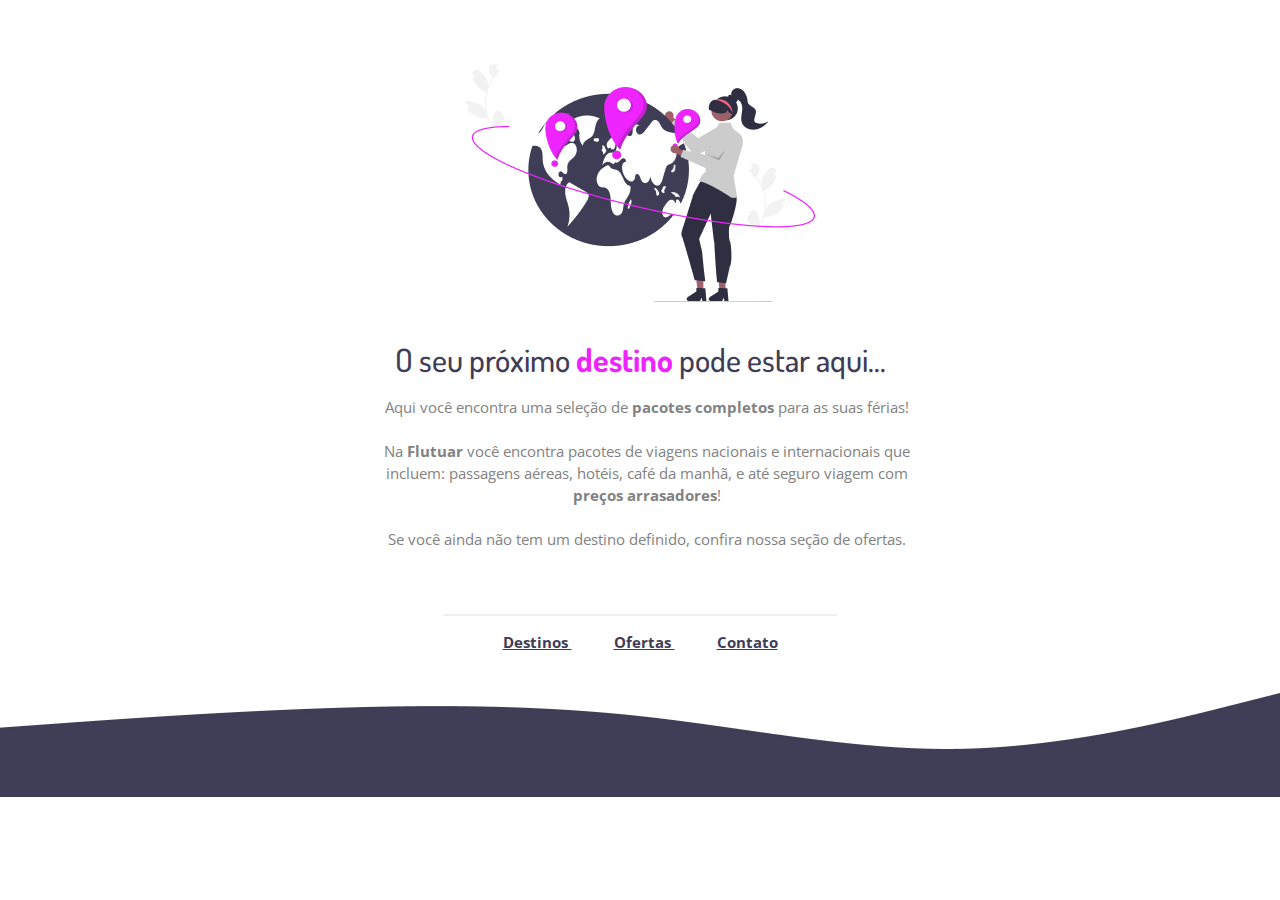
<file: index.html>
<!DOCTYPE html>
<html lang="pt-br">
<head>


  <link rel="preconnect" href="https://fonts.googleapis.com">
  <link rel="preconnect" href="https://fonts.gstatic.com" crossorigin>
  <link href="https://fonts.googleapis.com/css2?family=Dosis:wght@500&display=swap" rel="stylesheet">

  <link rel="preconnect" href="https://fonts.googleapis.com">
  <link rel="preconnect" href="https://fonts.gstatic.com" crossorigin>
  <link href="https://fonts.googleapis.com/css2?family=Open+Sans:wght@400;700&display=swap" rel="stylesheet">
  <link rel="stylesheet" href="style.css">

  <meta charset="UTF-8">
  <meta name="viewport" content="width=device-width, initial-scale=1.0">

  <link rel="shortcut icon" href="imagens/favicon.svg" type="image" />

  <title>Flutuar.com</title>

</head>
<body>
  <div id = "main">

  <img src="./imagens/img1.jpg" alt="Desenho de uma mulher inserindo favicons em destinos no globo terrestre.">
  
  <h1>O seu próximo <span>destino</span> pode estar aqui...</h1>
 
 
  <p>
    Aqui você encontra uma seleção de <span>pacotes completos</span> para as suas férias!
  </br>
  </br>
    Na <span>Flutuar</span> você encontra pacotes de viagens nacionais e internacionais que
    incluem: passagens aéreas, hotéis, café da manhã, e até seguro viagem com 
    <span>preços arrasadores</span>!
  </br>
  </br>
  Se você ainda não tem um destino definido, confira nossa seção de ofertas.
  </p>
  
</div>

<div id = "footer">

  <div class="line"></div>

  <a target="_blank" href= "destinos.html"  > Destinos </a>
  <a target="_blank" href="ofertas.html" > Ofertas </a>
  <a href="mailto: contato@flutuar" > Contato </a>
</div>

  <img 
  id="wave"
  src="./imagens/wave.jpg" 
  alt="Imagem em formato ondulado no final da tela na cor azul escuro">

</body>
</html>
</file>
<file: style.css>
body {
    font-family: 'Open Sans', sans-serif;
    text-align: center;
    margin: 0px;

}

#main {
   margin: 64px auto 64px;
   width: 626px;
}

#main img{
  margin: 0px auto 32px;
}

span {
  font-weight: 700;
}

h1 {
  font-family: 'Dosis', sans-serif;
  color: #3F3D56;
  font-size: 32px;
  font-style: normal;
  font-weight: 500;
  margin: 0px auto 16px;
}

h1 span {
  color: #EE24FF;
}

p {
color: #828282;
font-size: 15px;
font-style: normal;
font-weight: 400;
width: 540px;
text-align: center;
line-height: 22px;
margin: 16px 36px 32px 50px;
}

.line { 
  width: 391px;
  border: 1px solid #ECEFF2;
  margin: 64px auto 16px;

}

#footer, a {
color: #3F3D56;
text-align: center;
font-size: 15px;
font-style: normal;
font-weight: 700;
}

#footer a + a {
  margin-left: 42px;
 }

 #wave {
    margin: 40.83px 0px 0px;
    height: 104px;  
    width: 100%;
 }
</file>
